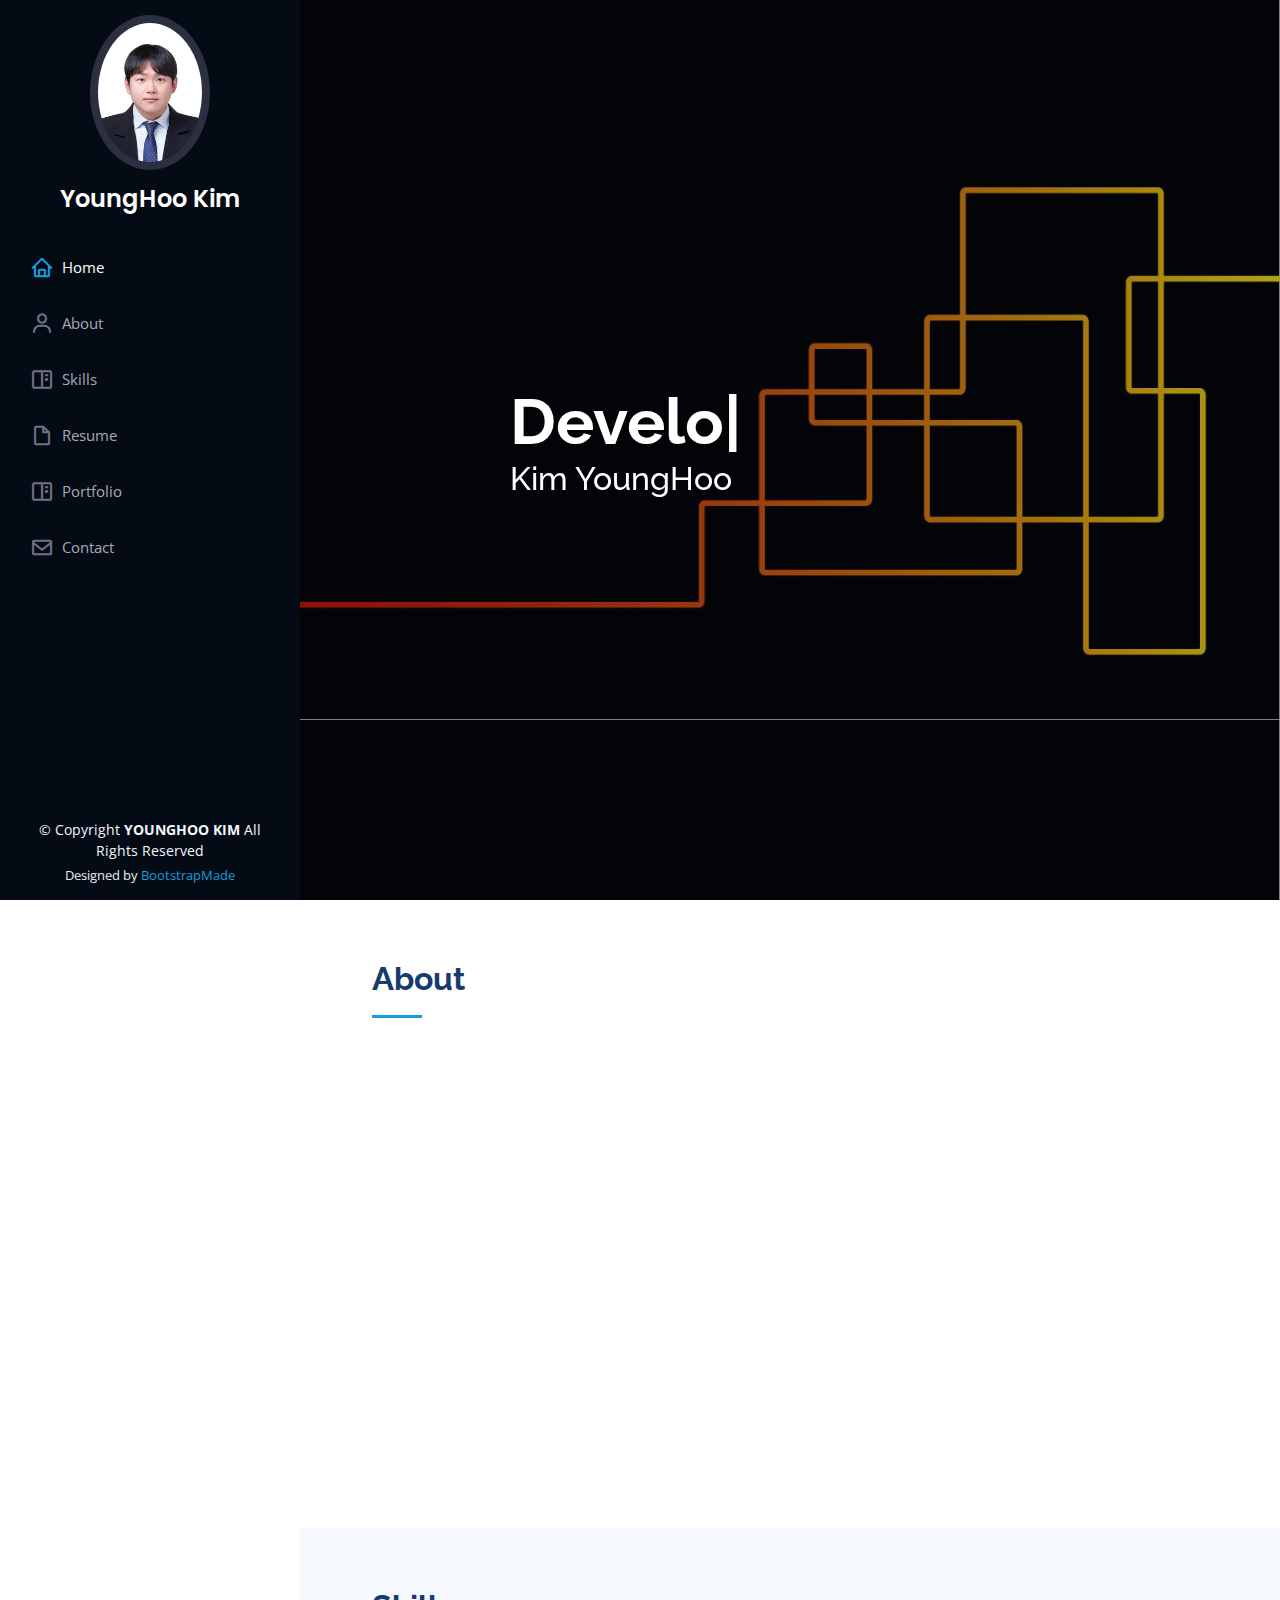
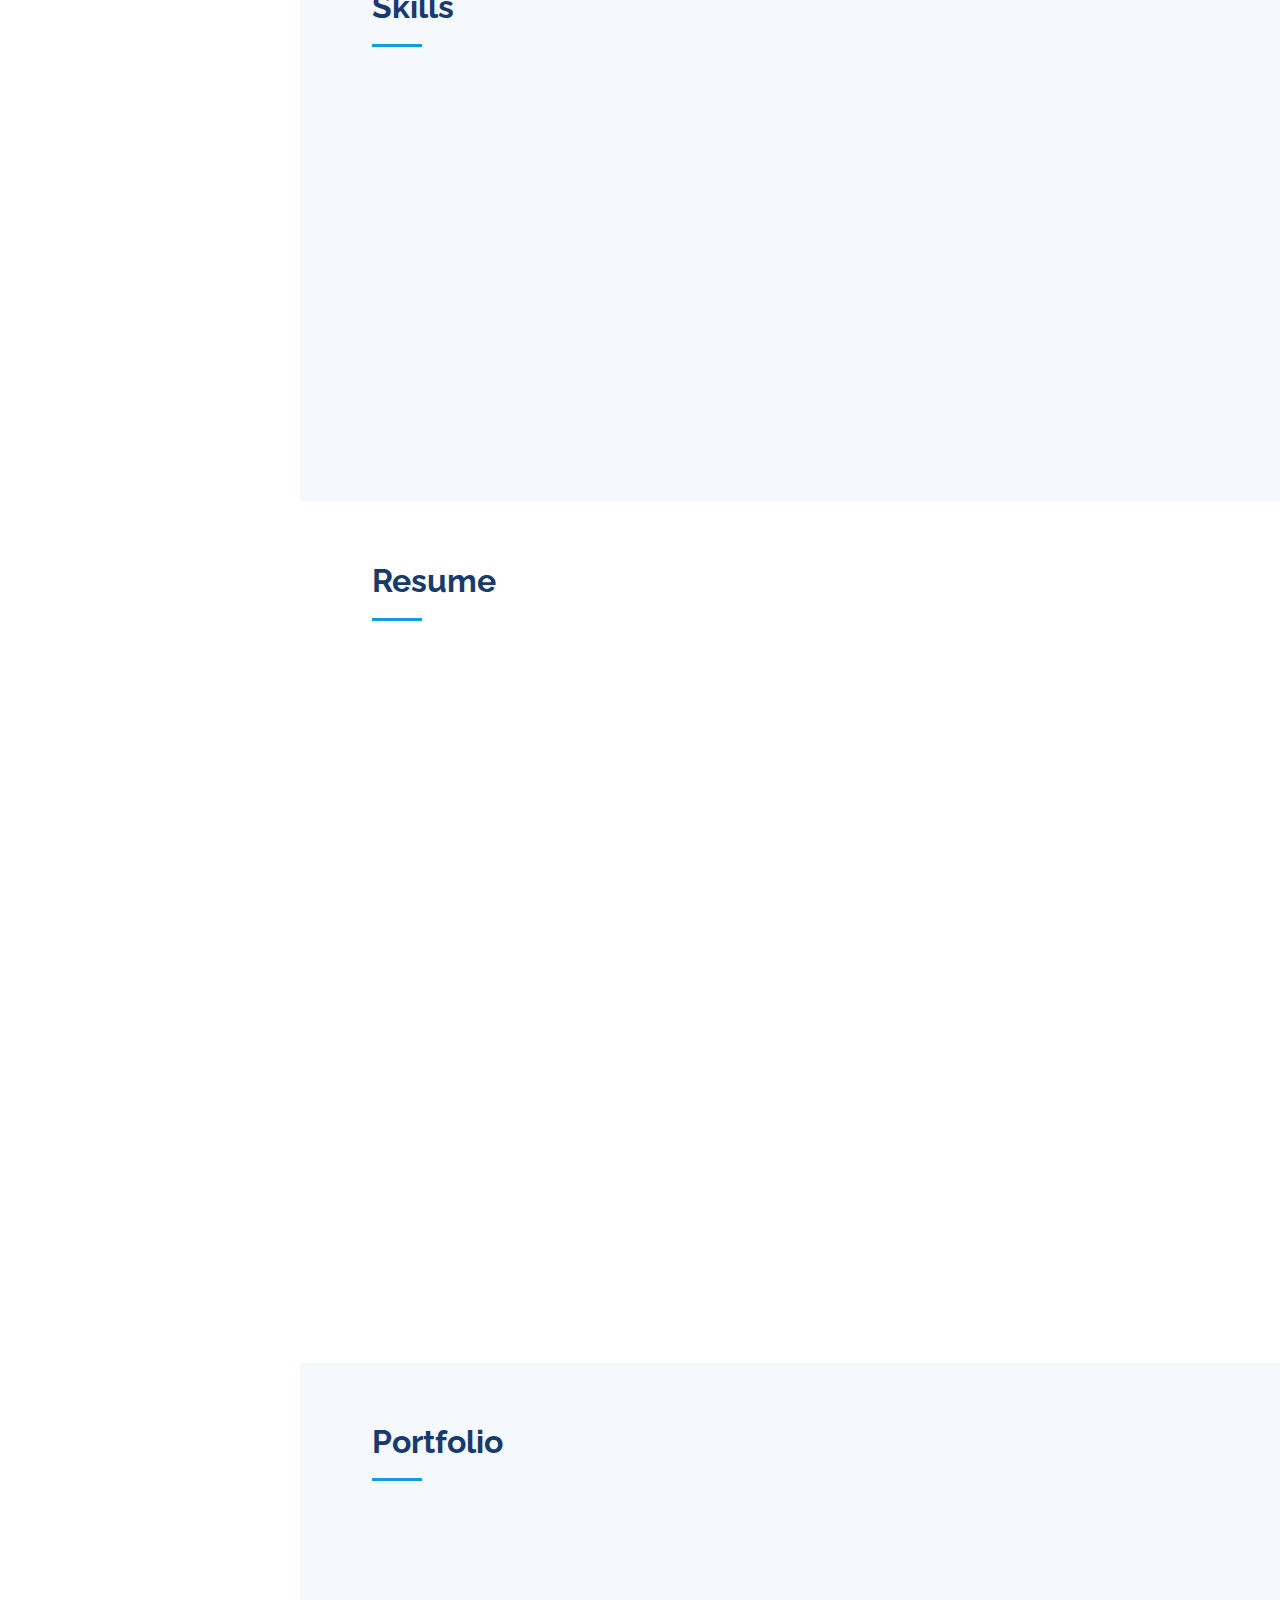
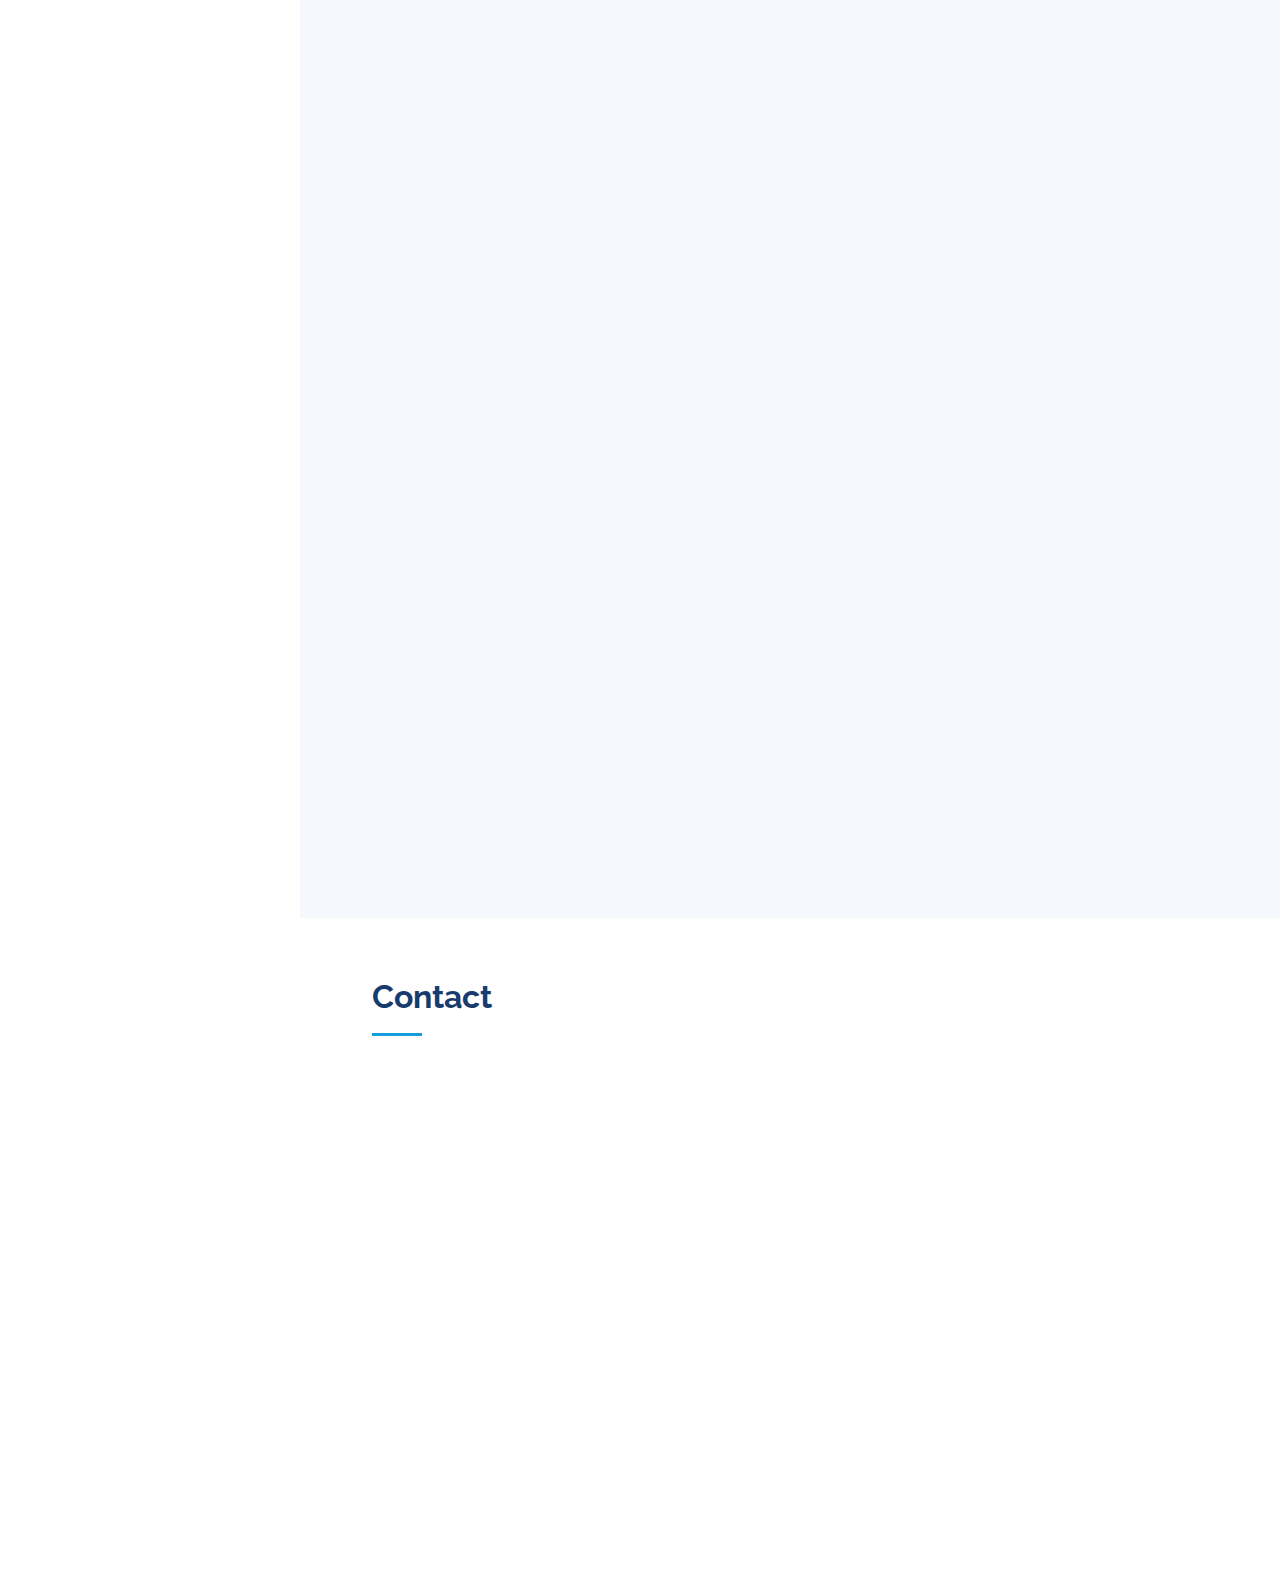
<file: index.html>
<!DOCTYPE html>
<html lang="en">

<head>
  <meta charset="utf-8">
  <meta content="width=device-width, initial-scale=1.0" name="viewport">

  <title>Young-hoo's PORTFOLIO</title>
  <meta content="" name="description">
  <meta content="" name="keywords">

  <!-- Favicons -->
  <link href="assets/img/favicon.svg" rel="icon">
  <link href="assets/img/apple-touch-icon.png" rel="apple-touch-icon">

  <!-- Google Fonts -->
  <link href="https://fonts.googleapis.com/css?family=Open+Sans:300,300i,400,400i,600,600i,700,700i|Raleway:300,300i,400,400i,500,500i,600,600i,700,700i|Poppins:300,300i,400,400i,500,500i,600,600i,700,700i" rel="stylesheet">

  <!-- Vendor CSS Files -->
  <link href="assets/vendor/aos/aos.css" rel="stylesheet">
  <link href="assets/vendor/bootstrap/css/bootstrap.min.css" rel="stylesheet">
  <link href="assets/vendor/bootstrap-icons/bootstrap-icons.css" rel="stylesheet">
  <link href="assets/vendor/boxicons/css/boxicons.min.css" rel="stylesheet">
  <link href="assets/vendor/glightbox/css/glightbox.min.css" rel="stylesheet">
  <link href="assets/vendor/swiper/swiper-bundle.min.css" rel="stylesheet">

  <!-- Template Main CSS File -->
  <link href="assets/css/style.css" rel="stylesheet">

  <!-- =======================================================
  * Template Name: iPortfolio - v3.3.0
  * Template URL: https://bootstrapmade.com/iportfolio-bootstrap-portfolio-websites-template/
  * Author: BootstrapMade.com
  * License: https://bootstrapmade.com/license/
  ======================================================== -->
</head>

<body>

  <!-- ======= Mobile nav toggle button ======= -->
  <i class="bi bi-list mobile-nav-toggle d-xl-none"></i>

  <!-- ======= Header ======= -->
  <header id="header">
    <div class="d-flex flex-column">

      <div class="profile">
        <img src="assets/img/profile_img.jpg" alt="" class="img-fluid rounded-circle">
        <h1 class="text-light"><a href="index.html">YoungHoo Kim</a></h1>
      </div>

      <nav id="navbar" class="nav-menu navbar">
        <ul>
          <li><a href="#hero" class="nav-link scrollto active"><i class="bx bx-home"></i> <span>Home</span></a></li>
          <li><a href="#about" class="nav-link scrollto"><i class="bx bx-user"></i> <span>About</span></a></li>            
          <li><a href="#skills" class="nav-link scrollto"><i class="bx bx-book-content"></i> <span>Skills</span></a></li>
          <li><a href="#resume" class="nav-link scrollto"><i class="bx bx-file-blank"></i> <span>Resume</span></a></li>
          <li><a href="#portfolio" class="nav-link scrollto"><i class="bx bx-book-content"></i> <span>Portfolio</span></a></li>
          <li><a href="#contact" class="nav-link scrollto"><i class="bx bx-envelope"></i> <span>Contact</span></a></li>
        </ul>
      </nav><!-- .nav-menu -->
    </div>
  </header><!-- End Header -->

  <!-- ======= Hero Section ======= -->
  <section id="hero" class="d-flex flex-column justify-content-center align-items-center">
    <div class="hero-container" data-aos="fade-in">
      <h1><span class="typed" data-typed-items="Developer"></h1>
      <h2>Kim YoungHoo</h2>
    </div>
  </section><!-- End Hero -->

  <main id="main">

    <!-- ======= About Section ======= -->
    <section id="about" class="about">
      <div class="container">

        <div class="section-title">
          <h2>About</h2>
          <p><!-- 자기소개 --></p>
        </div>

        <div class="row">
          <div class="col-lg-4" data-aos="fade-right">
            <img src="assets/img/profile_img.jpg" class="img-fluid" alt="" style="display: block; margin: 0 auto; width:300px; height:400px;">
          </div>
          <div class="col-lg-8 pt-4 pt-lg-0 content" data-aos="fade-left">
            <h3>Web Developer</h3>
            <p class="fst-italic">
              끊임없이 배우는 개발자, <br>
              김영후입니다.
            </p>
            <div class="row">
              <div class="col-lg-4">
                <ul>
                  <li><i class="bi bi-chevron-right"></i> <strong>Birthday:</strong> <span>1995.09.05</span></li>
                  <li><i class="bi bi-chevron-right"></i> <strong>Phone:</strong> <span>010-3817-7509</span></li>
                  <li><i class="bi bi-chevron-right"></i> <strong>City:</strong> <span>서울 관악구</span></li>
                </ul>
              </div>
              <div class="col-lg-6">
                <ul>
                  <li><i class="bi bi-chevron-right"></i> <strong>Email:</strong> <span>hymnk2518@gmail.com</span></li>
                  <li><i class="bi bi-chevron-right"></i> <strong>Github:</strong> <span><a href="https://github.com/Younghoo-0905">https://github.com/Younghoo-0905</a></span></li>
                </ul>
              </div>
            </div>
            <p>
              <!-- 개발자 관련 문장2 -->
            </p>
          </div>
        </div>

      </div>
    </section><!-- End About Section -->

    <!-- ======= Skills Section ======= -->
    <section id="skills" class="skills section-bg">
      <div class="container">
        <div class="section-title">
          <h2>Skills</h2>
          <p><!-- 설명 --></p>
        </div>
	        <div class="row">
	          <div class="col-lg-4 col-md-6 icon-box" data-aos="fade-up">
	            <div class="icon"><i class="bx bx-server"></i></div>
	            <h4 class="title"><a href="">Language</a></h4>
	            <p class="description">
	              JAVA<br/>
	              SQL<br/>
	            </p>
	          </div>
	          <div class="col-lg-4 col-md-6 icon-box" data-aos="fade-up" data-aos-delay="200">
	            <div class="icon"><i class="bx bx-server"></i></div>
	            <h4 class="title"><a href="">FrontEnd</a></h4>
	            <p class="description">
	              HTML5<br/>
	              CSS<br/>
	              JavaScript/jquery<br/>
	              BootStrap<br/>
	            </p>
	          </div>
	          <div class="col-lg-4 col-md-6 icon-box" data-aos="fade-up" data-aos-delay="300">
	            <div class="icon"><i class="bx bx-server"></i></div>
	            <h4 class="title"><a href="">BackEnd</a></h4>
	            <p class="description">
	              Spring Boot<br/>
	              JavaScript/JSTL<br/>
	              Git<br/>
                AWS
	            </p>
	          </div>
	          <div class="col-lg-4 col-md-6 icon-box" data-aos="fade-up" data-aos-delay="400">
	            <div class="icon"><i class="bx bx-server"></i></div>
	            <h4 class="title"><a href="">DataBase(DB)</a></h4>
	            <p class="description">
	              MariaDB<br/>
	              Oracle<br/>
	              MySql<br/>
	              MyBatis
	            </p>
	          </div>
	          <div class="col-lg-4 col-md-6 icon-box" data-aos="fade-up" data-aos-delay="400">
	            <div class="icon"><i class="bx bx-server"></i></div>
	            <h4 class="title"><a href="">Tool</a></h4>
	            <p class="description">
	              Eclipse<br/>
	              STS(Spring-tool-suite)<br/>
	              Git<br/>
	              Github
	            </p>
	          </div>
	        </div>
      </div>
    </section><!-- End Skills Section -->
    
    <!-- ======= Resume Section ======= -->
    <section id="resume" class="resume">
      <div class="container">

        <div class="section-title">
          <h2>Resume</h2>
          <p><!-- 이력서 관련 문장 --></p>
        </div>

        <div class="row">
          <div class="col-lg-6" data-aos="fade-up">
            <h3 class="resume-title">Sumary</h3>
            <div class="resume-item pb-0">
              <h4>YoungHoo Kim</h4>
              <p><em><!-- 경력 요약 --></em></p>
              <ul>
                <li>서울특별시 관악구 신림동</li>
                <li>010-3817-7509</li>
                <li>hymnk2518@gmail.com</li>
              </ul>
            </div>

            <h3 class="resume-title">Education</h3>
            <div class="resume-item">
              <h4>구디아카데미 교육 수료</h4>
              <h5>2021.08 - 2022.01</h5>
              <p><em>자바/스프링 기반 SW개발자 양성과정 수료예정</em></p>
            </div>
            <div class="resume-item">
              <h4>성결대학교</h4>
              <h5>2014.03 - 2022.02</h5>
              <p><em>컴퓨터 공학부</em></p>
            </div>
            <div class="resume-item">
              <h4>남강고등학교</h4>
              <h5>2011.03 - 2014.02</h5>
              <p><em>인문계</em></p>
            </div>
          </div>
          
          <div class="col-lg-6" data-aos="fade-up" data-aos-delay="100">
          	<h3 class="resume-title">Certificate</h3>
            <div class="resume-item">
              <h4>정보처리기사</h4>
              <h5>2020.11.12</h5>
              <p><em>한국산업인력공단</em></p>
              
              <h4>운전면허 2종보통</h4>
              <h5>2019.04</h5>
              <p><em>서울지방경찰청</em></p>
		    
              <h4>MS Excel 2010(Expert)</h4>
              <h5>2019.05</h5>
              <p><em>Microsoft</em></p>
            </div>
          </div>
        </div>

      </div>
    </section><!-- End Resume Section -->

    <!-- ======= Portfolio Section ======= -->
    <section id="portfolio" class="portfolio section-bg">
      <div class="container">

        <div class="section-title">
          <h2>Portfolio</h2>
        </div>
        <div class="row">

          <!-- sinnanda Project -->
          <div class="col-lg-4 col-md-6" data-aos="fade-up">
            <h3 class="portfolio-title">Sinnanda Project</h3>
            <div class="portfolio-item">
              <div><img src="assets/img/sinnanda.png" class="img-fluid img-border"></div>
    	  	    <!-- sinnanda 프로젝트 설명 -->
              <ul>
                <li>숙박업체 예약 서비스 사이트</li>
                <li>진행 기간</li>
                  <div> - 2021.12 ~ (진행중)</div>
                <li>개발 환경</li>
                  <div> - OS : Windows 10</div>
                  <div> - Tool : STS(Spring-tool-suite)</div>
                  <div> - Skills : JAVA, HTML5, BootStrap,</div>
                  <div>&emsp; &emsp; &emsp; JavaScript, JSTL, CSS, Ajax,</div>
                  <div>&emsp; &emsp; &emsp; JQuery, lombok, MyBatis</div>
                  <div> - Server : Spring Boot, Apache Tomcat9</div>
                  <div> - DataBase : MariaDB, HeidiSQL</div>
                  <div> - Collaboration : Github, Atom</div>
                <li>서비스 환경</li>
                  <div> - OS : Ubuntu 18.04.6</div>
                  <div> - Platform : AWS Lightsail</div>
              </ul>
              <h4><a href="http://3.34.145.56/sinnanda/index" target="_blank">Project AWS Link</a></h4>
              <h4><a href="https://docs.google.com/presentation/d/1Ut0AvXL9hQzvP_DnO2uzAkB21vyaiZUKMGlfIIVYaZo/edit?usp=sharing" target="_blank">Project ERD Link</a></h4>
              <h4><a href="https://github.com/Younghoo-0905/Sinnanda/tree/main/Sinnanda" target="_blank">Source code Link</a></h4>
              <h4><a href="https://docs.google.com/presentation/d/1oyk77g-3zCT-jSrG1X4M4CWgAf0UC9ewjUOtkcJ4o2M/edit?usp=sharing" target="_blank">Project PPT Link</a></h4>
            </div>	 
          </div>

          <!-- todo Project-->
          <div class="col-lg-4 col-md-6" data-aos="fade-up">
            <h3 class="portfolio-title">Calendar-To do Project</h3>
            <div class="portfolio-item">
              <div><img src="assets/img/todo.png" class="img-fluid img-border"></div>
              <!-- todo 설명 -->
              <ul>
                <li>개인 캘린더 To do List 사이트</li>
                <li>진행 기간</li>
                  <div> - 2021.11 ~ 2021.11 (3 Weeks)</div>
                  <li>개발 환경</li>
                    <div> - OS : Windows 10</div>
                    <div> - Tool : Eclipse</div>
                    <div> - Skills : JAVA, HTML5, BootStrap</div>
                    <div>&emsp; &emsp; &emsp; JavaScript, JSTL, JQuery</div>
                    <div> - Server : Apache Tomcat9</div>
                    <div> - DataBase : MariaDB, HeidiSQL</div>
                  <li>서비스 환경</li>
                    <div> - OS : Ubuntu 18.04.6</div>
                    <div> - Platform : AWS Lightsail</div>
              </ul>
              <h4><a href="http://13.125.182.110/todo/login" target="_blank">Project AWS Link</a></h4>
              <h4><a href="https://github.com/Younghoo-0905/todo/tree/master/todo" target="_blank">Source code Link</a></h4>
            </div>	 
          </div>	      
	      
          <!-- shop Project -->
          <div class="col-lg-4 col-md-6" data-aos="fade-up">
            <h3 class="portfolio-title">E-book Shop Project</h3>
            <div class="portfolio-item">
              <div><img src="assets/img/shop.png" class="img-fluid img-border"></div>
    	      	<!-- shop 프로젝트 설명 -->
              <ul>
                <li>전자책 쇼핑몰 사이트</li>
                <li>진행 기간</li>
                  <div> - 2021.09 ~ 2021.11 (5 Weeks)</div>
                <li>개발 환경</li>
                  <div> - OS : Windows 10</div>
                  <div> - Tool : Eclipse</div>
                  <div> - Skills : JAVA, HTML5, BootStrap, JSTL</div>
                  <div> - Server : Apache Tomcat9</div>
                  <div> - DataBase : MariaDB, HeidiSQL</div>
                <li>서비스 환경</li>
                  <div> - OS : Ubuntu 18.04.6</div>
                  <div> - Platform : AWS Lightsail</div>
              </ul>
              <h4><a href="http://13.125.182.110/shop" target="_blank">Project AWS Link</a></h4>
              <h4><a href="https://github.com/Younghoo-0905/shop/tree/master/shop" target="_blank">Source code Link</a></h4>
            </div>	 
          </div>
	      
        </div>
    
	      
      </div>
    </section><!-- End portfolio Section -->
	    
    <!-- ======= Contact Section ======= -->
    <section id="contact" class="contact">
      <div class="container">

        <div class="section-title">
          <h2>Contact</h2>
          <p></p>
        </div>

        <div class="row" data-aos="fade-in">

            <div class="col-lg-6 col-md-4">
              <div class="addressMap">
              <iframe src="https://www.google.com/maps/embed?pb=!1m18!1m12!1m3!1d50669.82480410829!2d126.90175928892211!3d37.463931683047505!2m3!1f0!2f0!3f0!3m2!1i1024!2i768!4f13.1!3m3!1m2!1s0x357c9fdf5e85cf15%3A0xc9270b79eddc8878!2z7ISc7Jq47Yq567OE7IucIOq0gOyVheq1rCDsi6Drprzrj5k!5e0!3m2!1sko!2skr!4v1641294614539!5m2!1sko!2skr" frameborder="0" style="border:0; width: 100%; height: 350px;" allowfullscreen></iframe>
              </div>
            </div>

            <div class="col-lg-6 col-md-4">
              <div class="address">
                <i class="bi bi-geo-alt"></i>
                <h4>Location:</h4>
                <p>서울특별시 관악구 신림동</p>
              </div>

              <div class="email">
                <i class="bi bi-envelope"></i>
                <h4>Email:</h4>
                <p>hymnk2518@gmail.com</p>
              </div>

              <div class="phone">
                <i class="bi bi-phone"></i>
                <h4>Call:</h4>
                <p>+82 010-3817-7509</p>
              </div>
            </div>

        </div>

      </div>
    </section><!-- End Contact Section -->

  </main><!-- End #main -->
        
  <!-- ======= Footer ======= -->
  <footer id="footer">
    <div class="container">
      <div class="copyright">
        &copy; Copyright <strong><span>YOUNGHOO KIM</span></strong> All Rights Reserved
      </div>
      <div class="credits">
        <!-- All the links in the footer should remain intact. -->
        <!-- You can delete the links only if you purchased the pro version. -->
        <!-- Licensing information: https://bootstrapmade.com/license/ -->
        <!-- Purchase the pro version with working PHP/AJAX contact form: https://bootstrapmade.com/gp-free-multipurpose-html-bootstrap-template/ -->
        Designed by <a href="https://bootstrapmade.com/">BootstrapMade</a>
      </div>
    </div>
  </footer><!-- End Footer -->

  <a href="#" class="back-to-top d-flex align-items-center justify-content-center"><i class="bi bi-arrow-up-short"></i></a>

  <!-- Vendor JS Files -->
  <script src="assets/vendor/aos/aos.js"></script>
  <script src="assets/vendor/bootstrap/js/bootstrap.bundle.min.js"></script>
  <script src="assets/vendor/glightbox/js/glightbox.min.js"></script>
  <script src="assets/vendor/isotope-layout/isotope.pkgd.min.js"></script>
  <script src="assets/vendor/php-email-form/validate.js"></script>
  <script src="assets/vendor/purecounter/purecounter.js"></script>
  <script src="assets/vendor/swiper/swiper-bundle.min.js"></script>
  <script src="assets/vendor/typed.js/typed.min.js"></script>
  <script src="assets/vendor/waypoints/noframework.waypoints.js"></script>

  <!-- Template Main JS File -->
  <script src="assets/js/main.js"></script>

</body>

</html>
</file>
<file: assets/css/style.css>
/**
* Template Name: iPortfolio - v3.7.0
* Template URL: https://bootstrapmade.com/iportfolio-bootstrap-portfolio-websites-template/
* Author: BootstrapMade.com
* License: https://bootstrapmade.com/license/
*/

/*--------------------------------------------------------------
# General
--------------------------------------------------------------*/
body {
  font-family: "Open Sans", sans-serif;
  color: #272829;
}

a {
  color: #149ddd;
  text-decoration: none;
}

a:hover {
  color: #37b3ed;
  text-decoration: none;
}

h1, h2, h3, h4, h5, h6 {
  font-family: "Raleway", sans-serif;
}

/*--------------------------------------------------------------
# Back to top button
--------------------------------------------------------------*/
.back-to-top {
  position: fixed;
  visibility: hidden;
  opacity: 0;
  right: 15px;
  bottom: 15px;
  z-index: 996;
  background: #149ddd;
  width: 40px;
  height: 40px;
  border-radius: 50px;
  transition: all 0.4s;
}
.back-to-top i {
  font-size: 28px;
  color: #fff;
  line-height: 0;
}
.back-to-top:hover {
  background: #2eafec;
  color: #fff;
}
.back-to-top.active {
  visibility: visible;
  opacity: 1;
}

/*--------------------------------------------------------------
# Header
--------------------------------------------------------------*/
#header {
  position: fixed;
  top: 0;
  left: 0;
  bottom: 0;
  width: 300px;
  transition: all ease-in-out 0.5s;
  z-index: 9997;
  transition: all 0.5s;
  padding: 0 15px;
  background: #040b14;
  overflow-y: auto;
}
#header .profile img {
  margin: 15px auto;
  display: block;
  width: 120px;
  border: 8px solid #2c2f3f;
}
#header .profile h1 {
  font-size: 24px;
  margin: 0;
  padding: 0;
  font-weight: 600;
  -moz-text-align-last: center;
  text-align-last: center;
  font-family: "Poppins", sans-serif;
}
#header .profile h1 a, #header .profile h1 a:hover {
  color: #fff;
  text-decoration: none;
}
#header .profile .social-links a {
  font-size: 18px;
  display: inline-block;
  background: #212431;
  color: #fff;
  line-height: 1;
  padding: 8px 0;
  margin-right: 4px;
  border-radius: 50%;
  text-align: center;
  width: 36px;
  height: 36px;
  transition: 0.3s;
}
#header .profile .social-links a:hover {
  background: #149ddd;
  color: #fff;
  text-decoration: none;
}

#main {
  margin-left: 300px;
}

@media (max-width: 1199px) {
  #header {
    left: -300px;
  }

  #main {
    margin-left: 0;
  }
}
/*--------------------------------------------------------------
# Navigation Menu
--------------------------------------------------------------*/
/* Desktop Navigation */
.nav-menu {
  padding: 30px 0 0 0;
}
.nav-menu * {
  margin: 0;
  padding: 0;
  list-style: none;
}
.nav-menu > ul > li {
  position: relative;
  white-space: nowrap;
}
.nav-menu a, .nav-menu a:focus {
  display: flex;
  align-items: center;
  color: #a8a9b4;
  padding: 12px 15px;
  margin-bottom: 8px;
  transition: 0.3s;
  font-size: 15px;
}
.nav-menu a i, .nav-menu a:focus i {
  font-size: 24px;
  padding-right: 8px;
  color: #6f7180;
}
.nav-menu a:hover, .nav-menu .active, .nav-menu .active:focus, .nav-menu li:hover > a {
  text-decoration: none;
  color: #fff;
}
.nav-menu a:hover i, .nav-menu .active i, .nav-menu .active:focus i, .nav-menu li:hover > a i {
  color: #149ddd;
}

/* Mobile Navigation */
.mobile-nav-toggle {
  position: fixed;
  right: 15px;
  top: 15px;
  z-index: 9998;
  border: 0;
  font-size: 24px;
  transition: all 0.4s;
  outline: none !important;
  background-color: #149ddd;
  color: #fff;
  width: 40px;
  height: 40px;
  display: inline-flex;
  align-items: center;
  justify-content: center;
  line-height: 0;
  border-radius: 50px;
  cursor: pointer;
}

.mobile-nav-active {
  overflow: hidden;
}
.mobile-nav-active #header {
  left: 0;
}

/*--------------------------------------------------------------
# Hero Section
--------------------------------------------------------------*/
#hero {
  width: 100%;
  height: 100vh;
  background: url("../img/bg.jpg") top center;
  background-size: contain;
}
#hero:before {
  content: "";
  background: rgba(5, 13, 24, 0.3);
  position: absolute;
  bottom: 0;
  top: 0;
  left: 0;
  right: 0;
  z-index: 1;
}
#hero .hero-container {
  position: relative;
  z-index: 2;
  min-width: 300px;
}
#hero h1 {
  margin: 0 0 10px 0;
  font-size: 64px;
  font-weight: 700;
  line-height: 56px;
  color: #fff;
}
#hero h2 {
  color: #fff;
}
#hero p {
  color: #fff;
  margin-bottom: 50px;
  font-size: 26px;
  font-family: "Poppins", sans-serif;
}
#hero p span {
  color: #fff;
  padding-bottom: 4px;
  letter-spacing: 1px;
  border-bottom: 3px solid #149ddd;
}
@media (min-width: 1024px) {
  #hero {
    background-attachment: fixed;
  }
}
@media (max-width: 768px) {
  #hero h1 {
    font-size: 28px;
    line-height: 36px;
  }
  #hero h2 {
    font-size: 18px;
    line-height: 24px;
    margin-bottom: 30px;    
  }
}

/*--------------------------------------------------------------
# Sections General
--------------------------------------------------------------*/
section {
  padding: 60px 20px 60px 60px;
  overflow: hidden;
}

.section-bg {
  background: #f5f8fd;
}

.section-title {
  padding-bottom: 30px;
}
.section-title h2 {
  font-size: 32px;
  font-weight: bold;
  margin-bottom: 20px;
  padding-bottom: 20px;
  position: relative;
  color: #173b6c;
}
.section-title h2::after {
  content: "";
  position: absolute;
  display: block;
  width: 50px;
  height: 3px;
  background: #149ddd;
  bottom: 0;
  left: 0;
}
.section-title p {
  margin-bottom: 0;
}

/*--------------------------------------------------------------
# About
--------------------------------------------------------------*/
.about .content h3 {
  font-weight: 700;
  font-size: 26px;
  color: #173b6c;
}
.about .content ul {
  list-style: none;
  padding: 0;
}
.about .content ul li {
  margin-bottom: 20px;
  display: flex;
  align-items: center;
}
.about .content ul strong {
  margin-right: 10px;
}
.about .content ul i {
  font-size: 16px;
  margin-right: 5px;
  color: #149ddd;
  line-height: 0;
}
.about .content p:last-child {
  margin-bottom: 0;
}

/*--------------------------------------------------------------
# Facts
--------------------------------------------------------------*/
.facts {
  padding-bottom: 30px;
}
.facts .count-box {
  padding: 30px;
  width: 100%;
}
.facts .count-box i {
  display: block;
  font-size: 44px;
  color: #149ddd;
  float: left;
  line-height: 0;
}
.facts .count-box span {
  font-size: 48px;
  line-height: 40px;
  display: block;
  font-weight: 700;
  color: #050d18;
  margin-left: 60px;
}
.facts .count-box p {
  padding: 15px 0 0 0;
  margin: 0 0 0 60px;
  font-family: "Raleway", sans-serif;
  font-size: 14px;
  color: #122f57;
}
.facts .count-box a {
  font-weight: 600;
  display: block;
  margin-top: 20px;
  color: #122f57;
  font-size: 15px;
  font-family: "Poppins", sans-serif;
  transition: ease-in-out 0.3s;
}
.facts .count-box a:hover {
  color: #1f5297;
}

/*--------------------------------------------------------------
# Skills
--------------------------------------------------------------*/
.skills .progress {
  height: 60px;
  display: block;
  background: none;
  border-radius: 0;
}
.skills .progress .skill {
  padding: 0;
  margin: 0 0 6px 0;
  text-transform: uppercase;
  display: block;
  font-weight: 600;
  font-family: "Poppins", sans-serif;
  color: #050d18;
}
.skills .progress .skill .val {
  float: right;
  font-style: normal;
}
.skills .progress-bar-wrap {
  background: #dce8f8;
  height: 10px;
}
.skills .progress-bar {
  width: 1px;
  height: 10px;
  transition: 0.9s;
  background-color: #149ddd;
}

/*--------------------------------------------------------------
# Resume
--------------------------------------------------------------*/
.resume .resume-title {
  font-size: 26px;
  font-weight: 700;
  margin-top: 20px;
  margin-bottom: 20px;
  color: #050d18;
}
.resume .resume-item {
  padding: 0 0 20px 20px;
  margin-top: -2px;
  border-left: 2px solid #1f5297;
  position: relative;
}
.resume .resume-item h4 {
  line-height: 18px;
  font-size: 18px;
  font-weight: 600;
  text-transform: uppercase;
  font-family: "Poppins", sans-serif;
  color: #050d18;
  margin-bottom: 10px;
}
.resume .resume-item h5 {
  font-size: 16px;
  background: #e4edf9;
  padding: 5px 15px;
  display: inline-block;
  font-weight: 600;
  margin-bottom: 10px;
}
.resume .resume-item ul {
  padding-left: 20px;
}
.resume .resume-item ul li {
  padding-bottom: 10px;
}
.resume .resume-item:last-child {
  padding-bottom: 0;
}
.resume .resume-item::before {
  content: "";
  position: absolute;
  width: 16px;
  height: 16px;
  border-radius: 50px;
  left: -9px;
  top: 0;
  background: #fff;
  border: 2px solid #1f5297;
}

/*--------------------------------------------------------------
# Portfolio
--------------------------------------------------------------*/
.portfolio .img-border {
  border-width : 5px;
  border-style : double; 
  border-color : #250f0f;
}
.portfolio .portfolio-item {
  padding-right: 50px;
  margin-bottom: 30px;
}
.portfolio .portfolio-item li{
  font-size: 20px;
}
.portfolio #portfolio-flters {
  padding: 0;
  margin: 0 auto 35px auto;
  list-style: none;
  text-align: center;
  background: #fff;
  border-radius: 50px;
  padding: 2px 15px;
}
.portfolio #portfolio-flters li {
  cursor: pointer;
  display: inline-block;
  padding: 10px 15px 8px 15px;
  font-size: 14px;
  font-weight: 600;
  line-height: 1;
  text-transform: uppercase;
  color: #272829;
  margin-bottom: 5px;
  transition: all 0.3s ease-in-out;
}
.portfolio #portfolio-flters li:hover, .portfolio #portfolio-flters li.filter-active {
  color: #149ddd;
}
.portfolio #portfolio-flters li:last-child {
  margin-right: 0;
}
.portfolio .portfolio-wrap {
  transition: 0.3s;
  position: relative;
  overflow: hidden;
  z-index: 1;
}
.portfolio .portfolio-wrap::before {
  content: "";
  background: rgba(255, 255, 255, 0.5);
  position: absolute;
  left: 0;
  right: 0;
  top: 0;
  bottom: 0;
  transition: all ease-in-out 0.3s;
  z-index: 2;
  opacity: 0;
}
.portfolio .portfolio-wrap .portfolio-links {
  opacity: 1;
  left: 0;
  right: 0;
  bottom: -60px;
  z-index: 3;
  position: absolute;
  transition: all ease-in-out 0.3s;
  display: flex;
  justify-content: center;
}
.portfolio .portfolio-wrap .portfolio-links a {
  color: #fff;
  font-size: 28px;
  text-align: center;
  background: rgba(20, 157, 221, 0.75);
  transition: 0.3s;
  width: 50%;
}
.portfolio .portfolio-wrap .portfolio-links a:hover {
  background: rgba(20, 157, 221, 0.95);
}
.portfolio .portfolio-wrap .portfolio-links a + a {
  border-left: 1px solid #37b3ed;
}
.portfolio .portfolio-wrap:hover::before {
  top: 0;
  left: 0;
  right: 0;
  bottom: 0;
  opacity: 1;
}
.portfolio .portfolio-wrap:hover .portfolio-links {
  opacity: 1;
  bottom: 0;
}

/*--------------------------------------------------------------
# Portfolio Details
--------------------------------------------------------------*/
.portfolio-details {
  padding-top: 40px;
}
.portfolio-details .portfolio-details-slider img {
  width: 100%;
}
.portfolio-details .portfolio-details-slider .swiper-pagination {
  margin-top: 20px;
  position: relative;
}
.portfolio-details .portfolio-details-slider .swiper-pagination .swiper-pagination-bullet {
  width: 12px;
  height: 12px;
  background-color: #fff;
  opacity: 1;
  border: 1px solid #149ddd;
}
.portfolio-details .portfolio-details-slider .swiper-pagination .swiper-pagination-bullet-active {
  background-color: #149ddd;
}
.portfolio-details .portfolio-info {
  padding: 30px;
  box-shadow: 0px 0 30px rgba(5, 13, 24, 0.08);
}
.portfolio-details .portfolio-info h3 {
  font-size: 22px;
  font-weight: 700;
  margin-bottom: 20px;
  padding-bottom: 20px;
  border-bottom: 1px solid #eee;
}
.portfolio-details .portfolio-info ul {
  list-style: none;
  padding: 0;
  font-size: 15px;
}
.portfolio-details .portfolio-info ul li + li {
  margin-top: 10px;
}
.portfolio-details .portfolio-description {
  padding-top: 30px;
}
.portfolio-details .portfolio-description h2 {
  font-size: 26px;
  font-weight: 700;
  margin-bottom: 20px;
}
.portfolio-details .portfolio-description p {
  padding: 0;
}

/*--------------------------------------------------------------
# Services
--------------------------------------------------------------*/
.services .icon-box {
  margin-bottom: 20px;
}
.services .icon {
  float: left;
  display: flex;
  align-items: center;
  justify-content: center;
  width: 54px;
  height: 54px;
  background: #149ddd;
  border-radius: 50%;
  transition: 0.5s;
  border: 1px solid #149ddd;
}
.services .icon i {
  color: #fff;
  font-size: 24px;
  line-height: 0;
}
.services .icon-box:hover .icon {
  background: #fff;
}
.services .icon-box:hover .icon i {
  color: #149ddd;
}
.services .title {
  margin-left: 80px;
  font-weight: 700;
  margin-bottom: 15px;
  font-size: 18px;
}
.services .title a {
  color: #343a40;
}
.services .title a:hover {
  color: #149ddd;
}
.services .description {
  margin-left: 80px;
  line-height: 24px;
  font-size: 14px;
}

/*--------------------------------------------------------------
# Testimonials
--------------------------------------------------------------*/
.testimonials .testimonials-carousel, .testimonials .testimonials-slider {
  overflow: hidden;
}
.testimonials .testimonial-item {
  box-sizing: content-box;
  text-align: center;
  min-height: 320px;
}
.testimonials .testimonial-item .testimonial-img {
  width: 90px;
  border-radius: 50%;
  margin: 0 auto;
}
.testimonials .testimonial-item h3 {
  font-size: 18px;
  font-weight: bold;
  margin: 10px 0 5px 0;
  color: #111;
}
.testimonials .testimonial-item h4 {
  font-size: 14px;
  color: #999;
  margin: 0;
}
.testimonials .testimonial-item .quote-icon-left, .testimonials .testimonial-item .quote-icon-right {
  color: #c3e8fa;
  font-size: 26px;
}
.testimonials .testimonial-item .quote-icon-left {
  display: inline-block;
  left: -5px;
  position: relative;
}
.testimonials .testimonial-item .quote-icon-right {
  display: inline-block;
  right: -5px;
  position: relative;
  top: 10px;
}
.testimonials .testimonial-item p {
  font-style: italic;
  margin: 0 15px 15px 15px;
  padding: 20px;
  background: #fff;
  position: relative;
  margin-bottom: 35px;
  border-radius: 6px;
  box-shadow: 0px 2px 15px rgba(0, 0, 0, 0.1);
}
.testimonials .testimonial-item p::after {
  content: "";
  width: 0;
  height: 0;
  border-top: 20px solid #fff;
  border-right: 20px solid transparent;
  border-left: 20px solid transparent;
  position: absolute;
  bottom: -20px;
  left: calc(50% - 20px);
}
.testimonials .swiper-pagination {
  margin-top: 20px;
  position: relative;
}
.testimonials .swiper-pagination .swiper-pagination-bullet {
  width: 12px;
  height: 12px;
  background-color: #fff;
  opacity: 1;
  border: 1px solid #149ddd;
}
.testimonials .swiper-pagination .swiper-pagination-bullet-active {
  background-color: #149ddd;
}

/*--------------------------------------------------------------
# Contact
--------------------------------------------------------------*/
.contact {
  padding-bottom: 130px;
}
.contact .info {
  padding: 30px;
  background: #fff;
  width: 100%;
  box-shadow: 0 0 24px 0 rgba(0, 0, 0, 0.12);
}
.contact .info i {
  font-size: 20px;
  color: #149ddd;
  float: left;
  width: 44px;
  height: 44px;
  background: #dff3fc;
  display: flex;
  justify-content: center;
  align-items: center;
  border-radius: 50px;
  transition: all 0.3s ease-in-out;
}
.contact .info h4 {
  padding: 0 0 0 60px;
  font-size: 22px;
  font-weight: 600;
  margin-bottom: 5px;
  color: #050d18;
}
.contact .info p {
  padding: 0 0 10px 60px;
  margin-bottom: 20px;
  font-size: 14px;
  color: #173b6c;
}
.contact .info .email p {
  padding-top: 5px;
}
.contact .info .social-links {
  padding-left: 60px;
}
.contact .info .social-links a {
  font-size: 18px;
  display: inline-block;
  background: #333;
  color: #fff;
  line-height: 1;
  padding: 8px 0;
  border-radius: 50%;
  text-align: center;
  width: 36px;
  height: 36px;
  transition: 0.3s;
  margin-right: 10px;
}
.contact .info .social-links a:hover {
  background: #149ddd;
  color: #fff;
}
.contact .info .email:hover i, .contact .info .address:hover i, .contact .info .phone:hover i {
  background: #149ddd;
  color: #fff;
}
.contact .php-email-form {
  width: 100%;
  padding: 30px;
  background: #fff;
  box-shadow: 0 0 24px 0 rgba(0, 0, 0, 0.12);
}
.contact .php-email-form .form-group {
  padding-bottom: 8px;
}
.contact .php-email-form .validate {
  display: none;
  color: red;
  margin: 0 0 15px 0;
  font-weight: 400;
  font-size: 13px;
}
.contact .php-email-form .error-message {
  display: none;
  color: #fff;
  background: #ed3c0d;
  text-align: left;
  padding: 15px;
  font-weight: 600;
}
.contact .php-email-form .error-message br + br {
  margin-top: 25px;
}
.contact .php-email-form .sent-message {
  display: none;
  color: #fff;
  background: #18d26e;
  text-align: center;
  padding: 15px;
  font-weight: 600;
}
.contact .php-email-form .loading {
  display: none;
  background: #fff;
  text-align: center;
  padding: 15px;
}
.contact .php-email-form .loading:before {
  content: "";
  display: inline-block;
  border-radius: 50%;
  width: 24px;
  height: 24px;
  margin: 0 10px -6px 0;
  border: 3px solid #18d26e;
  border-top-color: #eee;
  -webkit-animation: animate-loading 1s linear infinite;
  animation: animate-loading 1s linear infinite;
}
.contact .php-email-form .form-group {
  margin-bottom: 15px;
}
.contact .php-email-form label {
  padding-bottom: 8px;
}
.contact .php-email-form input, .contact .php-email-form textarea {
  border-radius: 0;
  box-shadow: none;
  font-size: 14px;
}
.contact .php-email-form input {
  height: 44px;
}
.contact .php-email-form textarea {
  padding: 10px 15px;
}
.contact .php-email-form button[type=submit] {
  background: #149ddd;
  border: 0;
  padding: 10px 24px;
  color: #fff;
  transition: 0.4s;
  border-radius: 4px;
}
.contact .php-email-form button[type=submit]:hover {
  background: #37b3ed;
}
@-webkit-keyframes animate-loading {
  0% {
    transform: rotate(0deg);
  }
  100% {
    transform: rotate(360deg);
  }
}
@keyframes animate-loading {
  0% {
    transform: rotate(0deg);
  }
  100% {
    transform: rotate(360deg);
  }
}

/*--------------------------------------------------------------
# Breadcrumbs
--------------------------------------------------------------*/
.breadcrumbs {
  padding: 20px 0;
  background: #f9f9f9;
}
.breadcrumbs h2 {
  font-size: 26px;
  font-weight: 300;
}
.breadcrumbs ol {
  display: flex;
  flex-wrap: wrap;
  list-style: none;
  padding: 0;
  margin: 0;
  font-size: 15px;
}
.breadcrumbs ol li + li {
  padding-left: 10px;
}
.breadcrumbs ol li + li::before {
  display: inline-block;
  padding-right: 10px;
  color: #0e2442;
  content: "/";
}
@media (max-width: 768px) {
  .breadcrumbs .d-flex {
    display: block !important;
  }
  .breadcrumbs ol {
    display: block;
  }
  .breadcrumbs ol li {
    display: inline-block;
  }
}

/*--------------------------------------------------------------
# Footer
--------------------------------------------------------------*/
#footer {
  padding: 15px;
  color: #f4f6fd;
  font-size: 14px;
  position: fixed;
  left: 0;
  bottom: 0;
  width: 300px;
  z-index: 9999;
  background: #040b14;
}
#footer .copyright {
  text-align: center;
}
#footer .credits {
  padding-top: 5px;
  text-align: center;
  font-size: 13px;
  color: #eaebf0;
}
@media (max-width: 1199px) {
  #footer {
    position: static;
    width: auto;
    padding-right: 20px 15px;
  }
}
</file>
